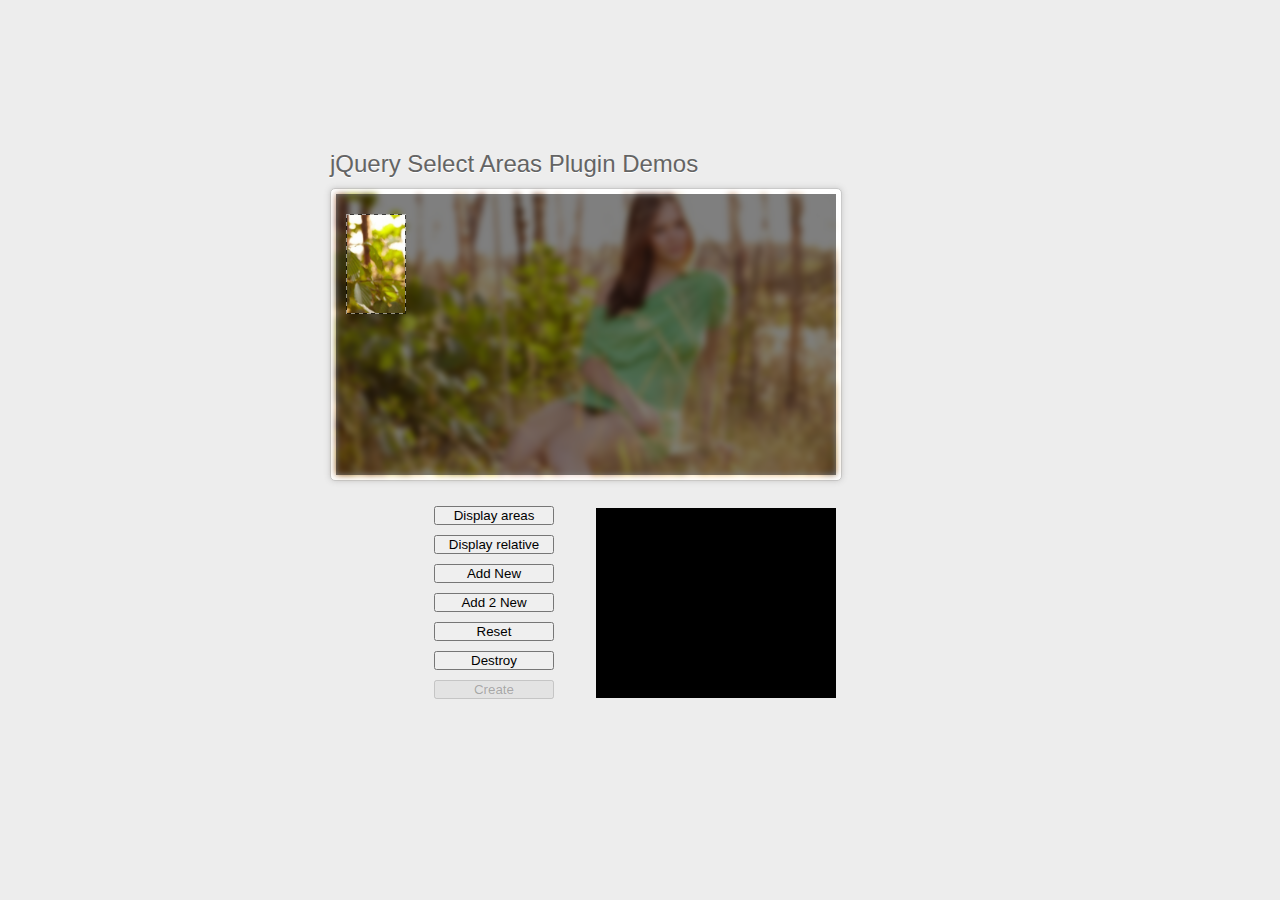
<file: www/js/jQuery-Plugin-For-Selecting-Multiple-Areas-of-An-Image-Select-Areas/example/index.html>
<!doctype html>
<html>
<head>
<meta charset="utf-8">
<meta http-equiv="X-UA-Compatible" content="IE=edge,chrome=1">
<meta name="viewport" content="width=device-width, initial-scale=1">
		<title>jQuery Select Areas Plugin Demos</title>
		<link href="example.css" media="screen" rel="stylesheet" type="text/css" />
		<link href="../resources/jquery.selectareas.css" media="screen" rel="stylesheet" type="text/css" />
		<!--[if lte IE 8]><link href="../resources/jquery.selectareas.ie8.css" media="screen" rel="stylesheet" type="text/css" /> <![endif]-->
		<script src="../../jquery.min.js"></script>
		<script src="../jquery.selectareas.js" type="text/javascript"></script>
		<script type="text/javascript">
			$(document).ready(function () {
				$('img#example').selectAreas({
					minSize: [10, 10],
					onChanged: debugQtyAreas,
					width: 500,
					areas: [
						{
							x: 10,
							y: 20,
							width: 60,
							height: 100,
						}
					]
				});
				$('#btnView').click(function () {
					var areas = $('img#example').selectAreas('areas');
					displayAreas(areas);
				});
				$('#btnViewRel').click(function () {
					var areas = $('img#example').selectAreas('relativeAreas');
					displayAreas(areas);
				});
				$('#btnReset').click(function () {
					output("reset")
					$('img#example').selectAreas('reset');
				});
				$('#btnDestroy').click(function () {
					$('img#example').selectAreas('destroy');

					output("destroyed")
					$('.actionOn').attr("disabled", "disabled");
					$('.actionOff').removeAttr("disabled")
				});
				$('#btnCreate').attr("disabled", "disabled").click(function () {
					$('img#example').selectAreas({
						minSize: [10, 10],
						onChanged : debugQtyAreas,
						width: 500,
					});

					output("created")
					$('.actionOff').attr("disabled", "disabled");
					$('.actionOn').removeAttr("disabled")
				});
				$('#btnNew').click(function () {
					var areaOptions = {
						x: Math.floor((Math.random() * 200)),
						y: Math.floor((Math.random() * 200)),
						width: Math.floor((Math.random() * 100)) + 50,
						height: Math.floor((Math.random() * 100)) + 20,
					};
					output("Add a new area: " + areaToString(areaOptions))
					$('img#example').selectAreas('add', areaOptions);
				});
				$('#btnNews').click(function () {
					var areaOption1 = {
						x: Math.floor((Math.random() * 200)),
						y: Math.floor((Math.random() * 200)),
						width: Math.floor((Math.random() * 100)) + 50,
						height: Math.floor((Math.random() * 100)) + 20,
					}, areaOption2 = {
						x: areaOption1.x + areaOption1.width + 10,
						y: areaOption1.y + areaOption1.height - 20,
						width: 50,
						height: 20,
					};
					output("Add a new area: " + areaToString(areaOption1) + " and " + areaToString(areaOption2))
					$('img#example').selectAreas('add', [areaOption1, areaOption2]);
				});
			});

			var selectionExists;

			function areaToString (area) {
				return (typeof area.id === "undefined" ? "" : (area.id + ": ")) + area.x + ':' + area.y  + ' ' + area.width + 'x' + area.height + '<br />'
			}

			function output (text) {
				$('#output').html(text);
			}

			// Log the quantity of selections
			function debugQtyAreas (event, id, areas) {
				console.log(areas.length + " areas", arguments);
			};

			// Display areas coordinates in a div
			function displayAreas (areas) {
				var text = "";
				$.each(areas, function (id, area) {
					text += areaToString(area);
				});
				output(text);
			};

		</script>
	</head>

	<body><div id="jquery-script-menu">
<div class="jquery-script-center">
<ul>

</ul>

</div>
<div class="jquery-script-clear"></div>
</div>
</div>
		<div id="wrapper">
			<h1>jQuery Select Areas Plugin Demos</h1>

			<div class="image-decorator">
				<img alt="Image principale" id="example" src="example.jpg"/>
			</div>
			<table>
				<tr>
					<td class="actions">
						<input type="button" id="btnView" value="Display areas" class="actionOn" />
						<input type="button" id="btnViewRel" value="Display relative" class="actionOn" />
						<input type="button" id="btnNew" value="Add New" class="actionOn" />
						<input type="button" id="btnNews" value="Add 2 New" class="actionOn" />
						<input type="button" id="btnReset" value="Reset" class="actionOn" />
						<input type="button" id="btnDestroy" value="Destroy" class="actionOn" />
						<input type="button" id="btnCreate" value="Create" class="actionOff" />
					</td>
					<td>
						<div id="output" class='output'> </div>
					</td>
				</tr>
			</table>

		</div><script type="text/javascript">



</script>
	</body>
</html>
</file>
<file: www/js/jQuery-Plugin-For-Selecting-Multiple-Areas-of-An-Image-Select-Areas/example/example.css>
* {
	margin : 0;
	outline : 0;
	padding : 0;
}

body {
	background-color : #ededed;
	color : #646464;
	font-family : 'Verdana', 'Geneva', sans-serif;
	font-size : 12px;
}

input {
	display: block;
	width: 120px;
	margin: 10px;
}

#output {
	margin: 0 20px;
	padding: 20px;
	width: 200px;
	height: 150px;
	position: relative;
	background-color: #000;
	color: #090;
	font-weight: bold;
	font-size: 16px;
	font-family: monospace;
	overflow-x: auto;
	overflow-y: scroll;
}

.actions {
	width: 150px;
}

table {
	margin: auto;
}

h1 {
	font-size : 24px;
	font-weight : normal;
	margin : 0 0 10px 0;
	text-shadow : 0 1px 0 #ffffff;
}

div#wrapper {
  margin : 150px auto 25px auto;
  width : 620px;
}

div.image-decorator {
	-moz-border-radius : 5px 5px 5px 5px;
	-moz-box-shadow : 0 0 6px #c8c8c8;
	-webkit-border-radius : 5px 5px 5px 5px;
	-webkit-box-shadow : 0 0 6px #c8c8c8;
	background-color : #ffffff;
	border : 1px solid #c8c8c8;
	border-radius : 5px 5px 5px 5px;
	box-shadow : 0 0 6px #c8c8c8;
	display : inline-block;
	padding : 5px 5px 5px 5px;
	position: relative;
	margin-bottom: 10px;
}
</file>
